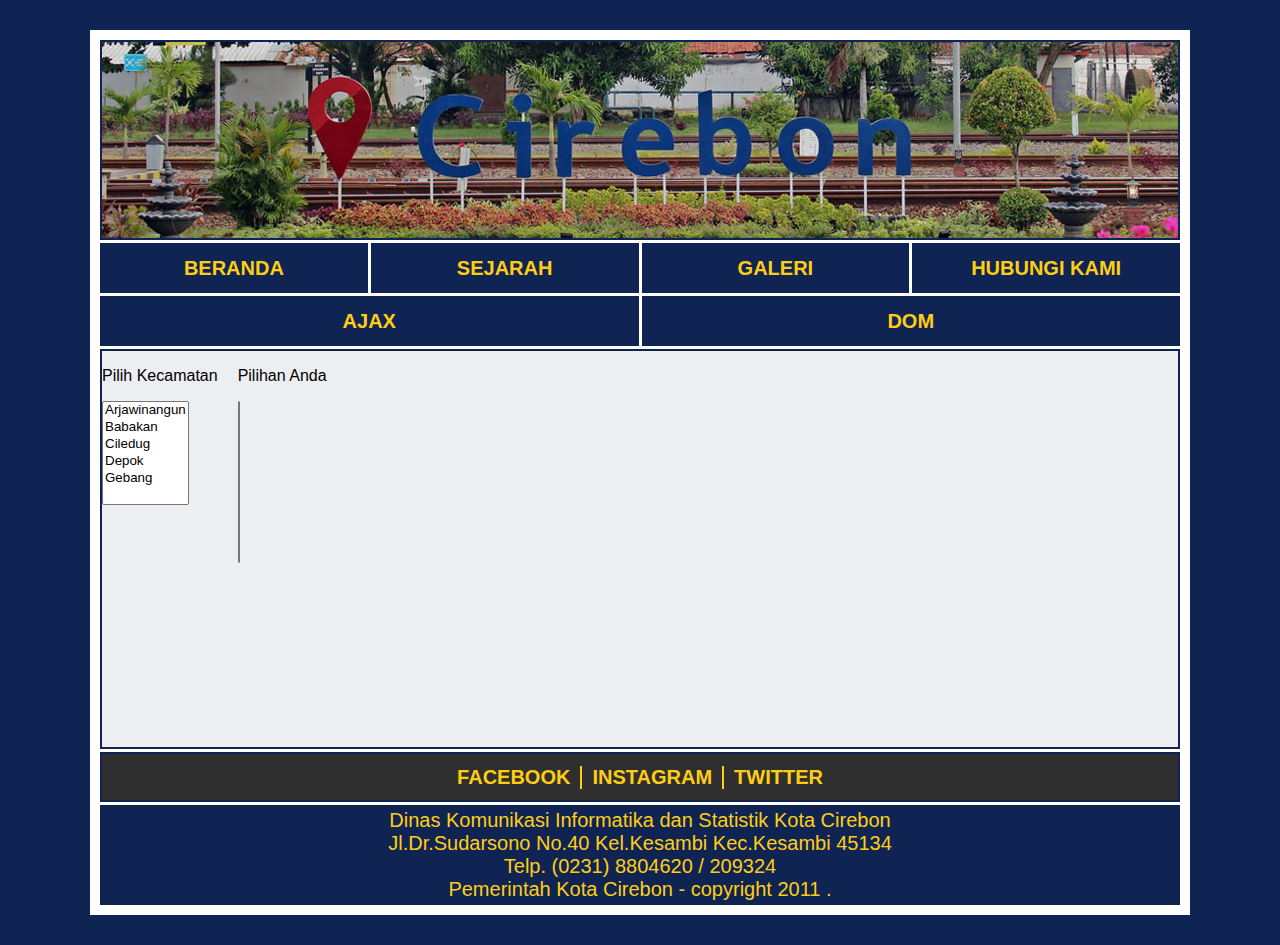
<file: dom.html>
<html>
    <head>
        <title> Pemerintah Kota Cirebon </title>
        <link rel="shortcut icon" href="img/lambang.ico"/>
        <link rel="stylesheet" type="text/css" href="css/dom/basic.css">
        <link rel="stylesheet" type="text/css" href="css/dom/index.css">
        <link rel="stylesheet" type="text/css" href="css/dom/style.css">
        <script type="text/javascript" src="js/dom.js"></script>
    </head>

	
    <body>
        <div class="container">
            <div class="header"><img src="img/cirebon.jpg" alt=" " class="responsive"></div>
            <div class="menu1"><a href="index.html"><b>BERANDA</b></a></div>
            <div class="menu2"><a href="sejarah.html"><b>SEJARAH</b></a></div>
            <div class="menu3"><a href="galeri.html"><b>GALERI</b></a></div>
            <div class="menu4"><a href="hubungi.html"><b>HUBUNGI KAMI</b></a></div>
            <div class="menu5"><a href="ajax.html"><b>AJAX</b></a></div>
            <div class="menu6"><a href="#"><b>DOM</b></a></div>
            <div class="left1">
                <div style="float: left;">
                  <p>Pilih Kecamatan</p>
                  <select id="kecamatan" size="6" onchange="pilih()">
                    <option value="A">Arjawinangun</option>
                    <option value="B">Babakan</option>
                    <option value="C">Ciledug</option>
                    <option value="D">Depok</option>
                    <option value="G">Gebang</option>
                  </select>
                </div>

                <div style="float: left; margin-left: 20px">
                  <p>Pilihan Anda</p>
                  <select id="pilihan" size="10"></select>
                </div>
            </div>
            <div class="footer1">
                <a href="https://www.facebook.com/humaspemkotcirebon/" target="_blank" class="ft1"><b>FACEBOOK</b></a>
                <a href="https://www.instagram.com/pemdakotacrb" target="_blank" class="ft1"><b>INSTAGRAM</b></a>
                <a href="https://twitter.com/PemdaKotaCrb" target="_blank" class="ft1" style="border-right: none;"><b>TWITTER</b></a>
            </div>
            <div class="footer2">
                Dinas Komunikasi Informatika dan Statistik Kota Cirebon<br>
                Jl.Dr.Sudarsono No.40 Kel.Kesambi Kec.Kesambi 45134<br>
                Telp. (0231) 8804620 / 209324<br>
                Pemerintah Kota Cirebon - copyright 2011 .
            </div>
        </div>
    </body>
</html>
</file>
<file: css/dom/basic.css>
.container > div{
    display: flex;
    font-size: 1.25em;
    border: 2px solid #0f2453;
}

html, body{
    background-color: #0f2453;
    margin: 10px;
}

.container > div:nth-child(8n){
        font-size: 1em;
}
</file>
<file: css/dom/index.css>
.container{
    display: grid;
    grid-gap: 3px;

    grid-template-rows: 200px 50px 50px 400px 50px 100px;
    grid-template-columns: repeat(4, 1fr);
}

.header{
    grid-column: 1/5;
}

.menu1{
    grid-column: 1/2;
}

.menu2{
    grid-column: 2/3;
}

.menu3{
    grid-column: 3/4;
}

.menu4{
    grid-column: 4/5;
}

.menu5{
    grid-column: 1/3;
}

.menu6{
    grid-column: 3/5;
}

.left1{
    grid-column: 1/5;
}

.footer1{
    grid-column: 1/5;
}

.footer2{
    grid-column: 1/5;
}
</file>
<file: css/dom/style.css>
a {
    color: #ffce14;
    text-decoration: none;
}
a.ft1{
    color: #ffce14;
    text-decoration: none;
    padding-right: 10px;
    padding-left: 10px;
    border-right:2px solid #ffce14;
}

.responsive {
    width: 100%;
    height: auto;
}

.container{
	max-width: 1080px;
	margin: 20px auto;
	background: #fff;
	overflow: hidden;
	padding: 10px;
	font-family: sans-serif;

}

.left1{
	background-color: #eceef2;
}

.menu1{
	background-color: #0f2453;
	color: #ffce14;
	justify-content: center;
	align-items: center;
}

.menu2{
	background-color: #0f2453;
	color: #ffce14;
    justify-content: center;
	align-items: center;
}

.menu3{
	background-color: #0f2453;
	color: #ffce14;
    justify-content: center;
	align-items: center;
}

.menu4{
	background-color: #0f2453;
	color: #ffce14;
    justify-content: center;
	align-items: center;
}

.menu5{
	background-color: #0f2453;
	color: #ffce14;
    justify-content: center;
	align-items: center;
}

.menu6{
	background-color: #0f2453;
	color: #ffce14;
    justify-content: center;
	align-items: center;
}

.footer1{
	background-color: #2F2F2F;
	color: #ffce14;
    justify-content: center;
	align-items: center;
}

.footer2{
	background-color: #0f2453;
	color: #ffce14;
	text-align: center;
    justify-content: center;
	align-items: center;
}

/************************************************************************************
MEDIA QUERIES
*************************************************************************************/
/* untuk ukuran 1080px kebawah */
@media screen and (max-width: 1080px) {

	.container > div:nth-child(6n){
		font-size: 1em;
	}
	
	.container {
    	grid-template-rows: 200px 50px 50px 400px 50px 100px;
	}
	.menu1{
    	grid-column: 1/2;
	}

	.menu2{
	    grid-column: 2/3;
	}

	.menu3{
	    grid-column: 3/4;
	}

	.menu4{
	    grid-column: 4/5;
	}

	.menu5{
	    grid-column: 1/3;
	}

	.menu6{
	    grid-column: 3/5;
	}

	.left1{
	    grid-column: 1/5;
	}
}


/* untuk ukuran layar 700px kebawah */
@media screen and (max-width: 780px) {

	.container > div:nth-child(6n){
		font-size: 1em;
	}

	.container {
    	grid-template-rows: 200px 50px 50px 50px 400px 50px 100px;
	}
	.menu1{
    	grid-column: 1/3;
	}

	.menu2{
	    grid-column: 3/5;
	}

	.menu3{
	    grid-column: 1/3;
	}

	.menu4{
	    grid-column: 3/5;
	}

	.menu5{
	    grid-column: 1/3;
	}

	.menu6{
	    grid-column: 3/5;
	}

	.left1{
	    grid-column: 1/5;
	}
}
</file>
